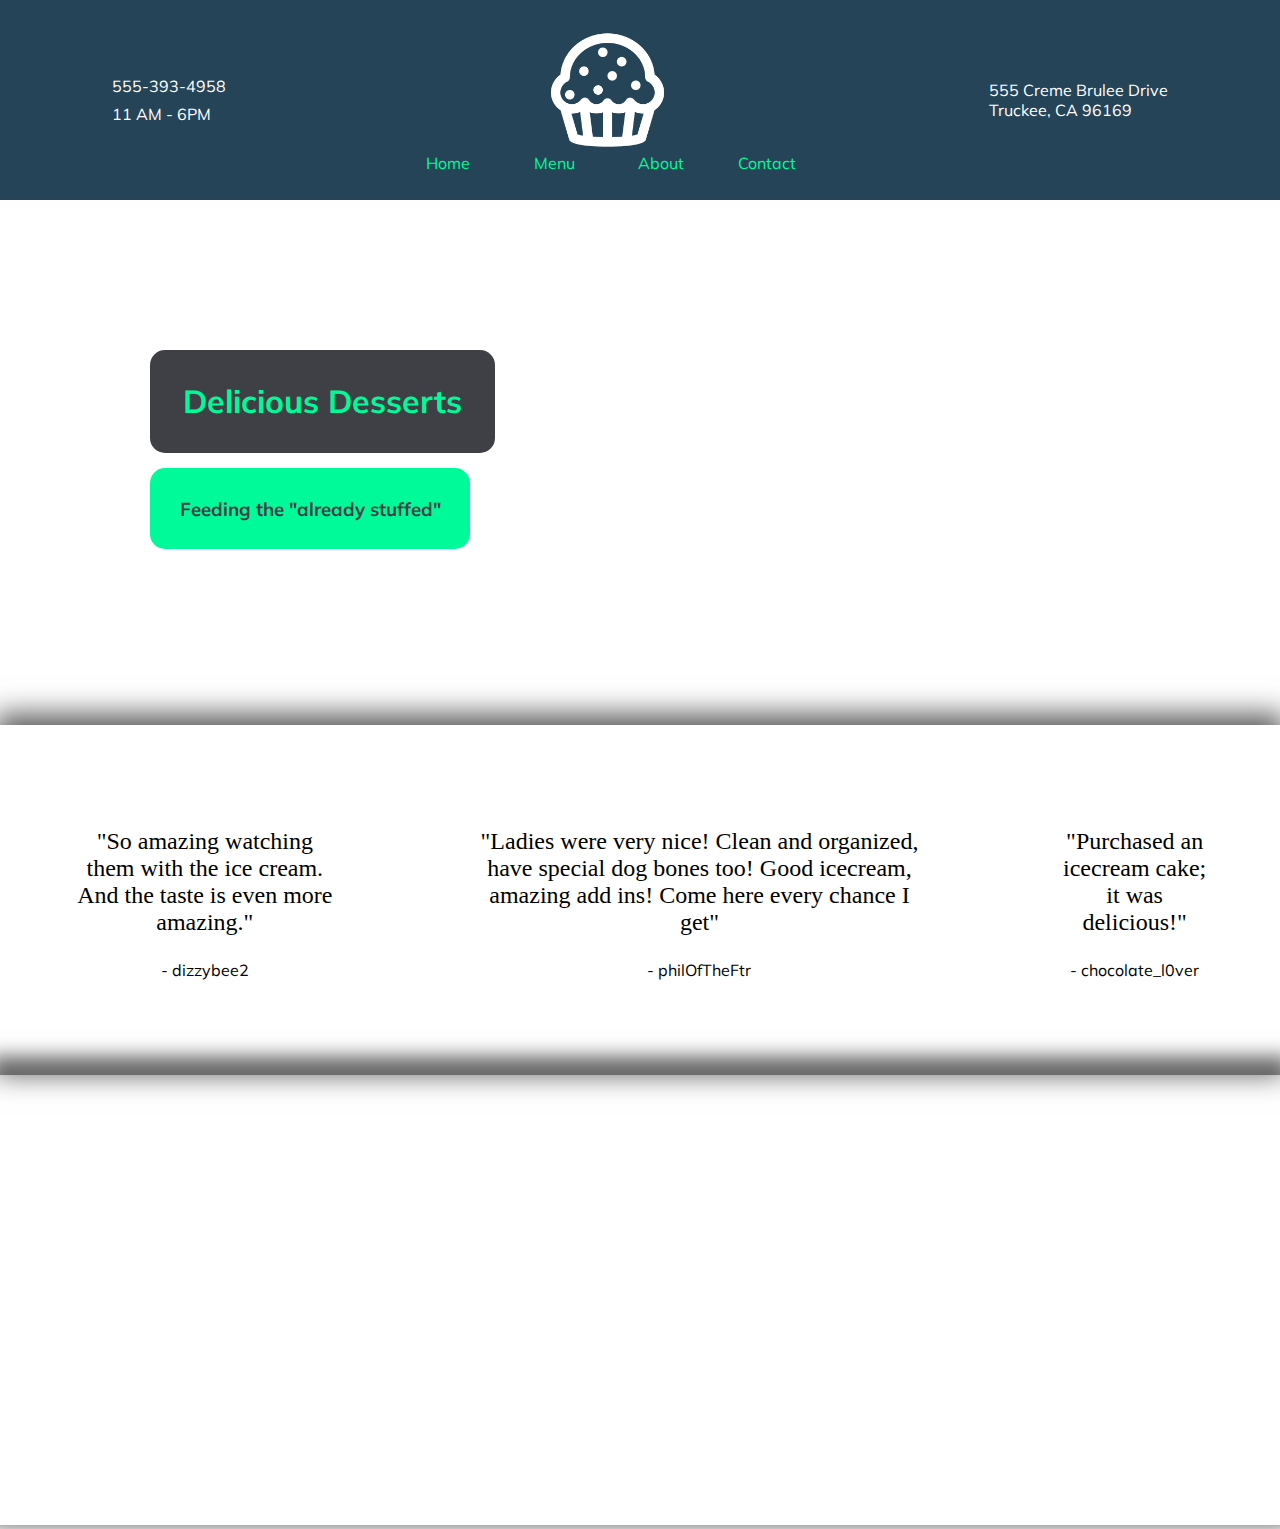
<file: index.html>
<!DOCTYPE html>
<html lang="en">

<head>
    <meta charset="UTF-8">
    <meta name="viewport" content="width=device-width, initial-scale=1.0">
    <title>Home</title>
    <link rel="stylesheet" href="styles.css">
    <link rel="preconnect" href="https://fonts.googleapis.com">
    <link rel="preconnect" href="https://fonts.gstatic.com" crossorigin>
    <link href="https://fonts.googleapis.com/css2?family=Mulish:wght@300&display=swap" rel="stylesheet">
    <link rel="stylesheet" href="https://use.fontawesome.com/releases/v5.8.1/css/all.css"
        integrity="sha384-50oBUHEmvpQ+1lW4y57PTFmhCaXp0ML5d60M1M7uH2+nqUivzIebhndOJK28anvf" crossorigin="anonymous">
</head>

<body>
    <div class="nav-bar">
        <div class="left-column">
            <div class="icon">
                <i class="fas fa-mobile"></i>
            </div>

            <div class="phone-hours-wrapper">
                <div class="phone-number">
                    <a href="tel:555-393-4958">555-393-4958</a>
                </div>
                <div class="hours">
                    11 AM - 6PM
                </div>
            </div>
        </div>


        <div class="center-column">
            <div class="logo">
                <img src="./images/desserts-icon.png" alt="cupcake">
            </div>
            <div class="links-wrapper">

                <div class="nav-link">
                    <a class="link" href="index.html">Home</a>
                </div>
                <div class="nav-link">
                    <a class="link" href="menu.html">Menu</a>
                </div>
                <div class="nav-link">
                    <a class="link" href="about.html">About</a>
                </div>
                <div class="nav-link">
                    <a class="link" href="contact.html">Contact</a>
                </div>

            </div>
        </div>

        <div class="right-column">
            <div class="address-wrapper">
                <a href="contact.html">
                    555 Creme Brulee Drive<br>
                    Truckee, CA 96169
                </a>
            </div>
            <div class="address-icon">
                <i class="fas fa-map-marker-alt"></i>
            </div>
        </div>

    </div>

    <div class="featured-section">
        <div class="top-heading">
            <h1>Delicious Desserts</h1>
        </div>
        <div class="bottom-heading">
            <h3>Feeding the "already stuffed"</h3>
        </div>

    </div>

    <div class="review-section">
        <div class="column">
            <p class="comment">
                "So amazing watching them with the ice cream. And the taste is even more amazing."
            </p>

            <p class="user-name">
                - dizzybee2
            </p>
        </div>
        <div class="column">
            <p class="comment">
                "Ladies were very nice! Clean and organized, have special dog bones too! Good icecream, amazing add ins!
                    Come here every chance I get"
            </p>

            <p class="user-name">
                - philOfTheFtr
            </p>
        </div>
        <div class="column">
            <p class="comment">
                "Purchased an icecream cake; it was delicious!"
            </p>

            <p class="user-name">
                - chocolate_l0ver
            </p>
        </div>
    </div>

    <div class="map-section">
        <iframe class="map" src="https://www.google.com/maps/embed?pb=!1m16!1m12!1m3!1d5626.860387208443!2d-120.17888519574025!3d39.32975217540686!2m3!1f0!2f0!3f0!3m2!1i1024!2i768!4f13.1!2m1!1s555%20Creme%20Brulee%20Drive%20Truckee%2C%20CA%2096169!5e0!3m2!1sen!2sus!4v1629993386186!5m2!1sen!2sus" width="600" height="450" style="border:0;" allowfullscreen="" loading="lazy"></iframe>
    </div>

</body>

</html>
</file>
<file: styles.css>
/* Color Scheme:
Dark Blue: #264458
Gray: #3F4045
coffee brown: #30292F
Cadet: #5D737E
*/

body {
    margin: 0px;
    font-family: 'Mulish', sans-serif;

}

/* Navigation Styles */

.nav-bar {
    display: flex;
    background-color: #264458;
    height: 200px;
    color: #5D737E;
    justify-content: space-between;
    align-items: center;
}

.nav-bar > .left-column {
    display: flex;
    align-items: center;
    padding-left: 100px;
}

.icon i {
    color: #5D737E;
    font-size: 2em;
    margin-right: 12px;
}

/* Left Column */

.left-column > .phone-hours-wrapper {
    display: grid;
    grid-template-columns: 1fr;
    gap: 8px;
}

.phone-hours-wrapper {
    color: white;
}

.phone-number a {
    font-family: 'Mulish', sans-serif;
    text-decoration: none;
    color: white
}

/* Center column */

.nav-bar > .center-column {
    display: grid;
    grid-template-columns: 1fr;
}

.nav-bar > .center-column > .logo {
    display: flex;
    justify-content: center;
    gap: 30px;
    width: 400px;
}

.links-wrapper {
    display: flex;
    justify-content: space-between;
    align-items: center;
}

.links-wrapper > .nav-link {
    width: 80px;
    text-align: center;
}

.link {
    text-decoration: none;
    color: mediumspringgreen;
    transition: ease-in-out 0.25s;
}

.link:hover {
    color: #42b0f5;
    letter-spacing: 2px;
}

.logo img {
    width: 125px;
}

/* Right Column */

.nav-bar > .right-column {
    display: flex;
    padding-right: 100px;
}

.address-wrapper a{
    text-decoration: none;
    color: white;
    transition: ease-in-out 0.25s;
}

.address-icon {
    margin-left: 12px;
    font-size: 2em;
}

.address-wrapper a:hover {
    color: mediumspringgreen;
}

/* Featured Section */

.featured-section {
    background-image: url("https://images.unsplash.com/photo-1470124182917-cc6e71b22ecc?ixid=MnwxMjA3fDB8MHxwaG90by1wYWdlfHx8fGVufDB8fHx8&ixlib=rb-1.2.1&auto=format&fit=crop&w=1050&q=80");
    background-attachment: fixed;
    background-position: center;
    background-repeat: no-repeat;
    background-size: cover;
    height: 225px;
    padding: 150px;
}

.top-heading {
    background-color: #3F4045;
    width: 325px;
    color: mediumspringgreen;
    text-align: center;
    padding: 10px;
    border-radius: 15px;
}

.bottom-heading {
    background-color: mediumspringgreen;
    color: #3F4045;
    padding: 10px;
    text-align: center;
    width: 300px;
    border-radius: 15px;
    margin-top: 15px;
}

/* Review Section */

.review-section {
    background-image: url("https://images.unsplash.com/photo-1593558159516-d0be2a960c52?ixid=MnwxMjA3fDB8MHxwaG90by1wYWdlfHx8fGVufDB8fHx8&ixlib=rb-1.2.1&auto=format&fit=crop&w=1867&q=80");
    background-attachment: fixed;
    background-position: center;
    background-repeat: no-repeat;
    background-size: cover;
    height: 350px;
    display: flex;
    justify-content: center;
    align-items: center;
    box-shadow: 0px -6px 27px 5px rgba(0,0,0,0.65);
}

.column {
    margin: 70px;
    border-top: 3px solid white;
    border-bottom: 3px solid white;
    border-radius: 30px;
    transition: ease-in-out 0.3s;
}

.column:hover {
    background-color: #264458a1;
    color: white;
}

.comment {
    text-align: center;
    font-size: 1.5em;
    font-family: 'Pacifico', cursive;
}

.user-name {
    text-align: center;
}

/* Map Section */

.map {
    width: 100%;
    box-shadow: 0px -9px 18px 10px rgba(0,0,0,0.59);

}
</file>
